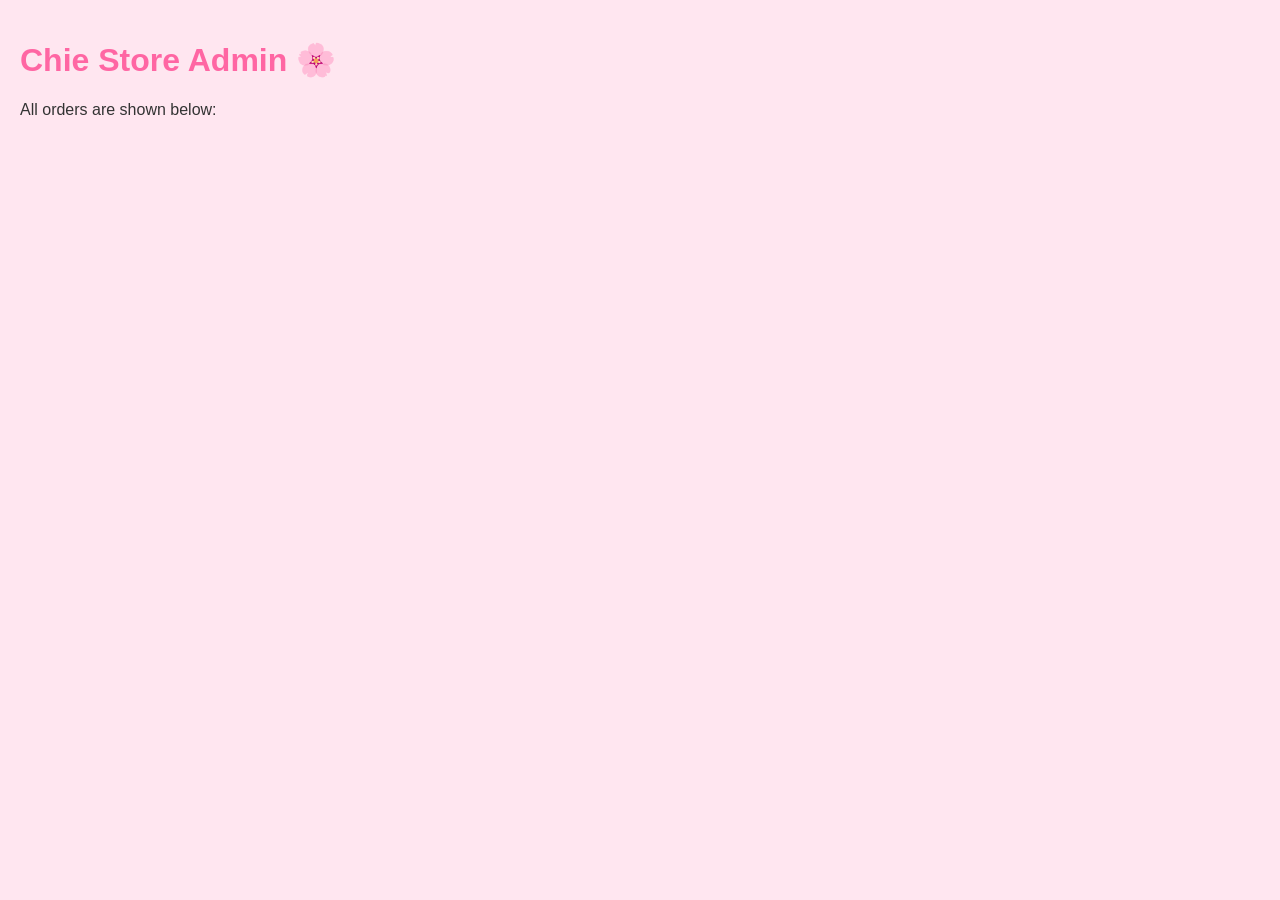
<file: admin.html>
<!DOCTYPE html>
<html lang="en">
<head>
    <meta charset="UTF-8">
    <title>Chie Store - Admin Panel</title>

    <!-- Link CSS -->
    <link rel="stylesheet" href="style.css">

    <!-- Link JS (Supabase + store logic) -->
    <script type="module" src="script.js"></script>

    <style>
        body {
            background-color: #ffe6f0;
            font-family: Arial, sans-serif;
            padding: 20px;
        }
        h1 {
            color: #ff66a3;
        }
        #orders div {
            background: #fff0f6;
            border: 1px solid #ffb3d1;
            border-radius: 8px;
            padding: 10px;
            margin: 5px 0;
        }
    </style>
</head>
<body>
    <h1>Chie Store Admin 🌸</h1>
    <p>All orders are shown below:</p>

    <div id="orders">
        <!-- Orders from Supabase will load here -->
    </div>
<script type="module" src="script.js"></script>
</body>
</html>
</file>
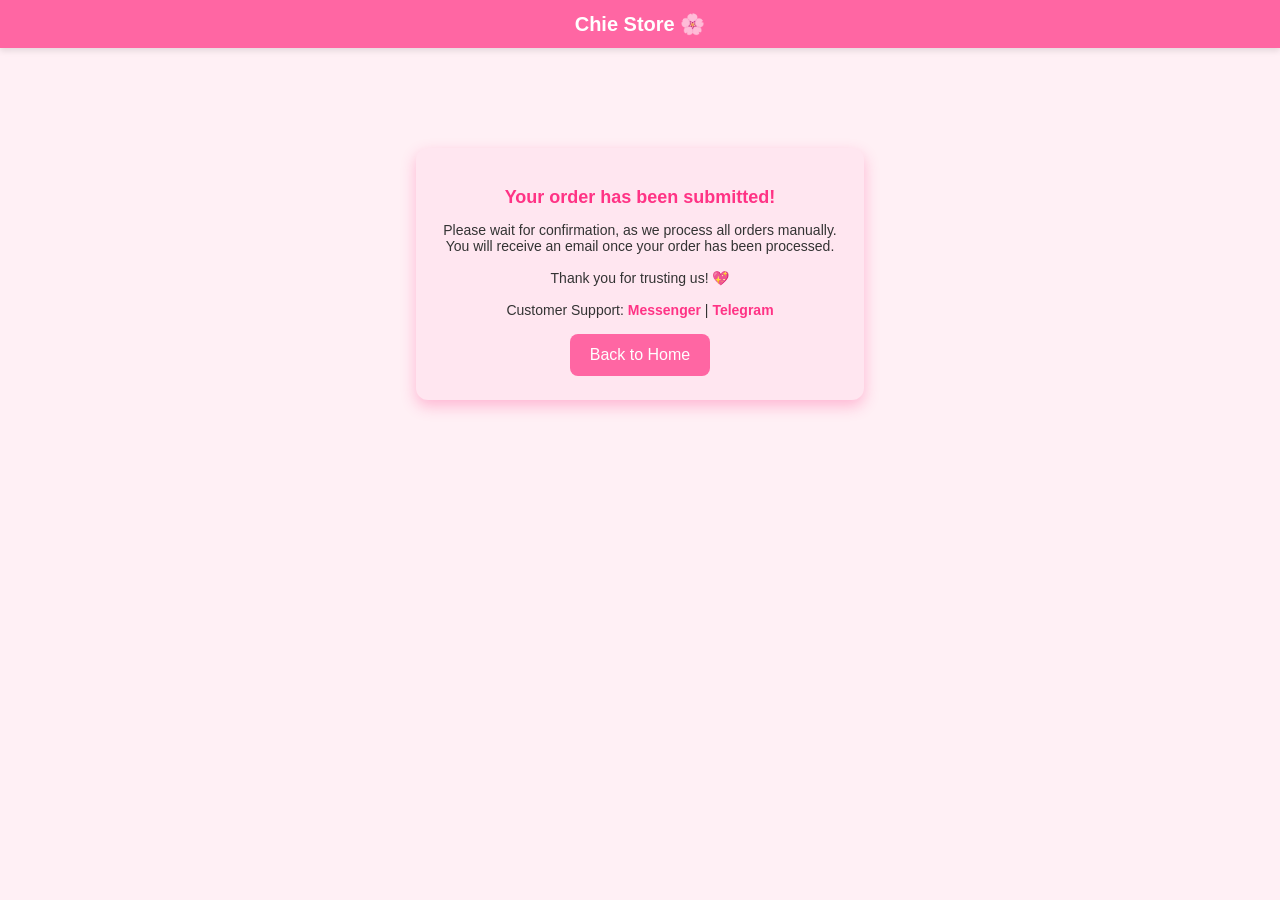
<file: confirmation.html>
<!DOCTYPE html>
<html lang="en">
<head>
<meta charset="UTF-8">
<meta name="viewport" content="width=device-width, initial-scale=1.0">
<title>Order Confirmation 🌸</title>
<link rel="stylesheet" href="style.css">
<style>
body {
  font-family: Arial, sans-serif;
  background: #fff0f5;
  margin: 0;
  padding: 0;
}

.top-nav {
  background:#ff66a3;
  color: white;
  padding: 12px 16px;
  font-size: 20px;
  font-weight: bold;
  text-align: center;
  box-shadow: 0 3px 6px rgba(0,0,0,0.1);
}

/* Centered confirmation box */
.confirmation-box {
  max-width: 400px;
  margin: 100px auto 50px auto;
  padding: 24px;
  background: #ffe6f0;
  border-radius: 12px;
  text-align: center;
  box-shadow: 0 6px 15px rgba(255,51,133,0.3);
}

.confirmation-box h2 {
  font-size: 18px;
  color: #ff3385;
  margin-bottom: 12px;
}

.confirmation-box p {
  font-size: 14px;
  color: #333;
  margin-bottom: 16px;
}

.confirmation-box a {
  color: #ff3385;
  text-decoration: none;
  font-weight: bold;
}

.confirmation-box a:hover {
  text-decoration: underline;
}

#backHomeBtn {
  display: block;
  margin: 16px auto 0 auto;
  padding: 12px 20px;
  font-size: 16px;
  border-radius: 8px;
  border: none;
  background: #ff66a3;
  color: white;
  cursor: pointer;
  transition: transform 0.2s, box-shadow 0.2s;
}

#backHomeBtn:hover {
  background: #ff3385;
  transform: scale(1.05);
  box-shadow: 0 6px 15px rgba(255,51,133,0.4);
}
</style>
</head>
<body>

<header class="top-nav">Chie Store 🌸</header>

<div class="confirmation-box">
  <h2>Your order has been submitted!</h2>
  <p>Please wait for confirmation, as we process all orders manually.<br>
     You will receive an email once your order has been processed.</p>

  <p>Thank you for trusting us! 💖</p>

  <p>Customer Support: 
     <a href="https://m.me/yourpage" target="_blank">Messenger</a> | 
     <a href="https://t.me/yourtelegram" target="_blank">Telegram</a>
  </p>

  <button id="backHomeBtn">Back to Home</button>
</div>

<script>
// Redirect to index.html when back home is clicked
document.getElementById('backHomeBtn').addEventListener('click', () => {
  window.location.href = 'index.html';
});
</script>

</body>
</html>
</file>
<file: style.css>
/* ----------------------------- */
/* GENERAL STYLES */
body {
  font-family: 'Segoe UI', Arial, sans-serif;
  background: #fff0f5; /* soft pink background */
  margin: 0;
  padding: 0;
  color: #333;
}

.top-nav {
  background: #ff66a3; 
  color: white;
  padding: 14px 16px;
  font-size: 20px;
  font-weight: 600;
  text-align: center;
  box-shadow: 0 4px 8px rgba(0,0,0,0.1);
  position: sticky;
  top: 0;
  z-index: 100;
}

/* Banner */
.banner {
  text-align: center;
  padding: 16px 12px;
}
.banner img {
  width: 100%;
  max-width: 600px;
  border-radius: 14px;
  box-shadow: 0 6px 12px rgba(255, 51, 133, 0.2);
}
.banner-desc {
  margin-top: 8px;
  font-size: 14px;
  color: #555;
}

/* Section headings */
section h2 {
  margin-left: 12px;
  font-size: 16px;
  color: #333;
  margin-bottom: 8px;
  font-weight: 500;
}

/* Input fields */
input[type=text], input[type=email] {
  width: calc(100% - 24px);
  padding: 12px;
  margin: 6px 12px;
  border-radius: 10px;
  border: 1px solid #ffb3d1;
  font-size: 14px;
  transition: border 0.2s, box-shadow 0.2s;
}
input[type=text]:focus,
input[type=email]:focus {
  border-color: #ff66a3;
  box-shadow: 0 0 6px rgba(255,102,163,0.3);
  outline: none;
}

/* Note for user */
.note {
  margin-left:12px;
  font-size: 12px;
  color: #555;
}

/* ----------------------------- */
/* DIAMOND PACKAGES GRID */
.packages-grid {
  display: grid;
  grid-template-columns: repeat(auto-fit, minmax(120px, 1fr));
  gap: 12px;
  margin: 12px;
}

.package {
  border-radius: 14px;
  padding: 12px 8px;
  text-align: center;
  cursor: pointer;
  transition: transform 0.2s, box-shadow 0.2s, border-color 0.2s;
  border: 2px solid transparent;
  display: flex;
  flex-direction: column;
  justify-content: space-between;
  height: 150px;
  background: #ffe6f0;
  box-shadow: 0 4px 8px rgba(255,51,133,0.15);
}
.package img {
  width: 80px;
  height: 80px;
  object-fit: contain;
  margin: 0 auto 6px auto;
}
.package .package-name {
  font-weight: 600;
  font-size: 14px;
  margin-bottom: 6px;
  color: #333;
}
.package .package-price {
  font-weight: 700;
  font-size: 16px;
  color: #ff3385;
  margin-top: auto;
}

/* Hover & selected */
.package:hover {
  transform: translateY(-4px) scale(1.03);
  box-shadow: 0 8px 14px rgba(255,51,133,0.25);
}
.package.selected {
  border-color: #ff3385;
  box-shadow: 0 6px 16px rgba(255,51,133,0.35);
}
.package:active {
  transform: scale(0.97);
}

/* ----------------------------- */
/* PAYMENT BUTTON */
.payment-buttons {
  display: flex;
  gap: 12px;
  margin: 12px;
}
.payment-btn {
  flex: 1;
  padding: 12px;
  border-radius: 10px;
  border: 1px solid #ffb3d1;
  background: #ffe6f0;
  cursor: pointer;
  font-size: 14px;
  font-weight: 500;
  transition: transform 0.2s, box-shadow 0.2s, background 0.2s;
}
.payment-btn:hover {
  background: #ffb3d1;
  border-color: #ff66a3;
  transform: scale(1.03);
  box-shadow: 0 4px 12px rgba(255,51,133,0.3);
}
.payment-btn.selected {
  background: #ff66a3;
  color: white;
  box-shadow: 0 6px 12px rgba(255,51,133,0.35);
}
.payment-btn:active {
  transform: scale(0.97);
}

/* ----------------------------- */
/* BUY NOW BUTTON */
#buyNowBtn {
  background: #ff66a3;
  color: white;
  border: none;
  padding: 14px 20px;
  border-radius: 10px;
  font-size: 16px;
  cursor: pointer;
  display: block;
  width: calc(100% - 24px);
  margin: 16px 12px;
  transition: transform 0.2s, box-shadow 0.2s, background 0.2s;
}
#buyNowBtn:hover {
  background: #ff3385;
  transform: scale(1.05);
  box-shadow: 0 6px 15px rgba(255,51,133,0.35);
}
#buyNowBtn:active {
  transform: scale(0.97);
}

/* ----------------------------- */
/* RESPONSIVE */
@media screen and (max-width: 480px) {
  .package {
    height: 120px;
    padding: 10px;
  }
  .package img {
    width: 60px;
    height: 60px;
  }
  #buyNowBtn {
    padding: 12px;
    font-size: 15px;
  }
}
</file>
